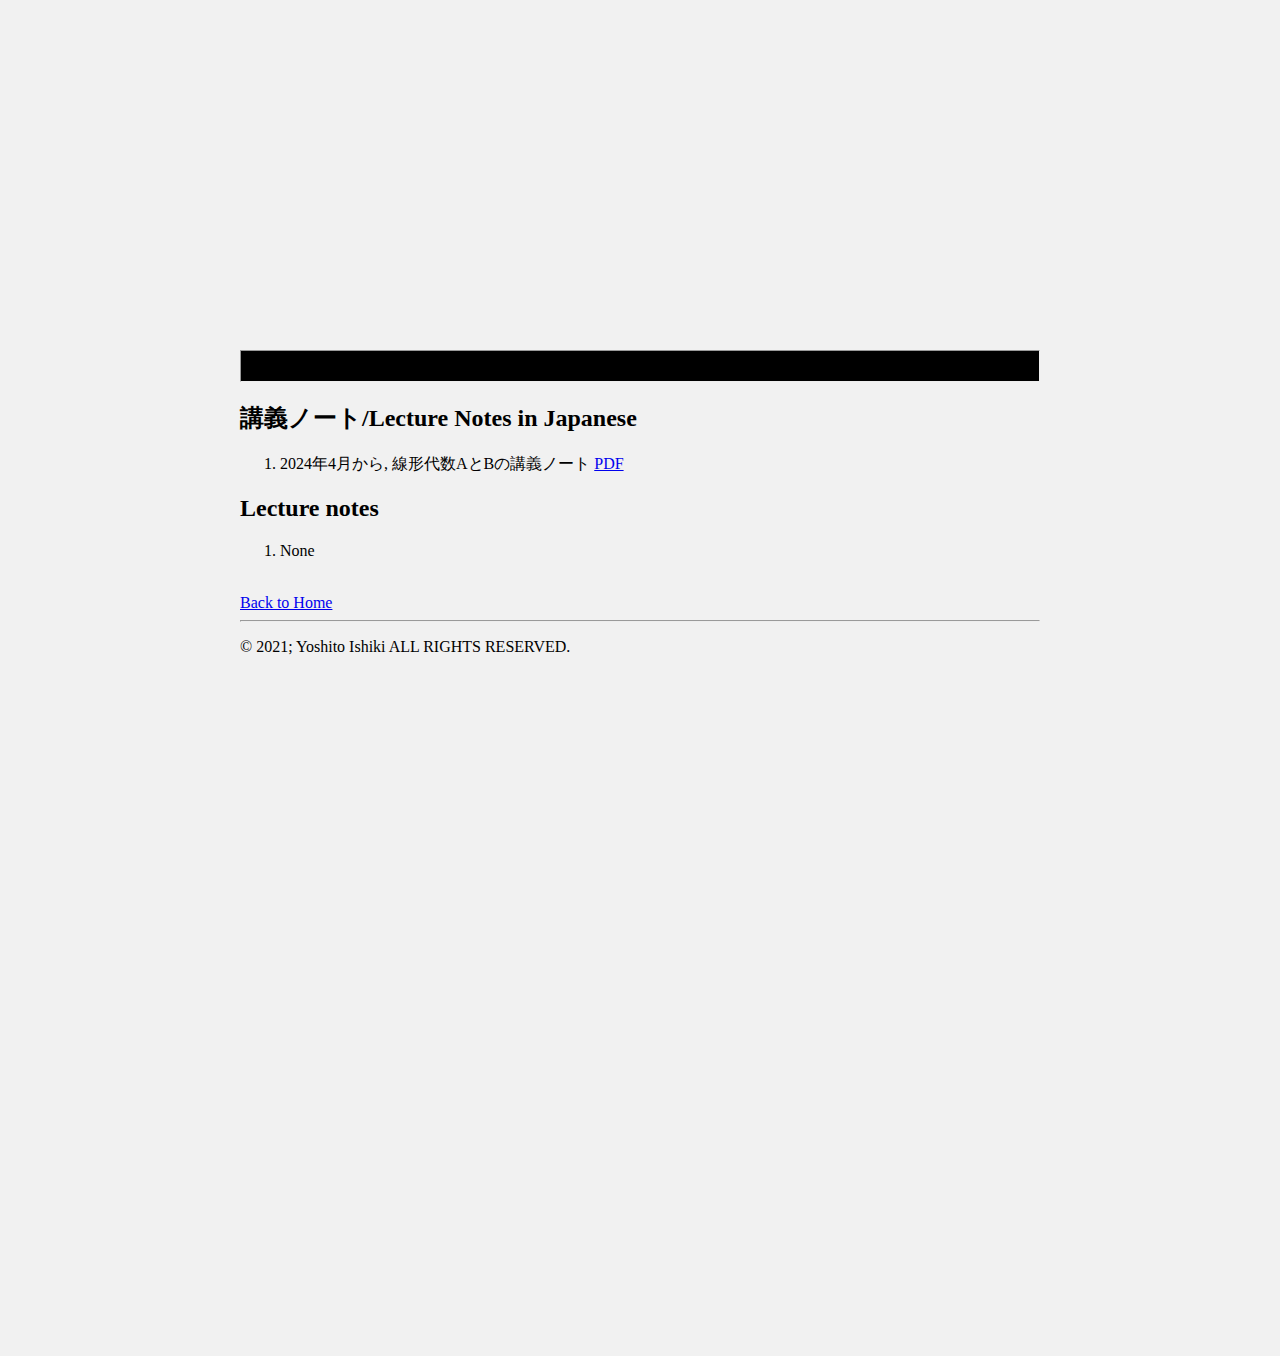
<file: lecturenotes.html>
<!DOCTYPE html>
<html lang="en">
<head>
  <meta charset="utf-8">
  <title>Ishiki's Notes</title>
  <link rel="stylesheet" href="yoshitostyle.css">
<meta name="google-site-verification" content="g3Q9Jqpzt3xkbh88KGZdGHRbhRDs4_j5EWgXzQkTsl4" />
</head>
<body>


<header>

  <hr class="headhr">






<!-- Main contents Starts-->



  



  <h2 class="cngLang" lang="en">
    講義ノート/Lecture Notes in Japanese
  </h2>

  <ol>
    <li>
      2024年4月から, 線形代数AとBの講義ノート
      <a href="LecNote_2024_April_.pdf">
        PDF
      </a>
    </li>
  </ol>

  
  <h2>
    Lecture notes
  </h2>
  <ol>
    <li>
      None 
    </li>
  </ol>


  <br>
  <a href="index.html">
    Back to Home
  </a>

<!-- Main contents Ends-->





  <hr>
  <footer>
  <p>&#169 2021; Yoshito Ishiki ALL RIGHTS RESERVED. </p>
  </footer>
  <script type="text/javascript" src="yoshito.js">
  </script>

</body>




















</html>
</file>
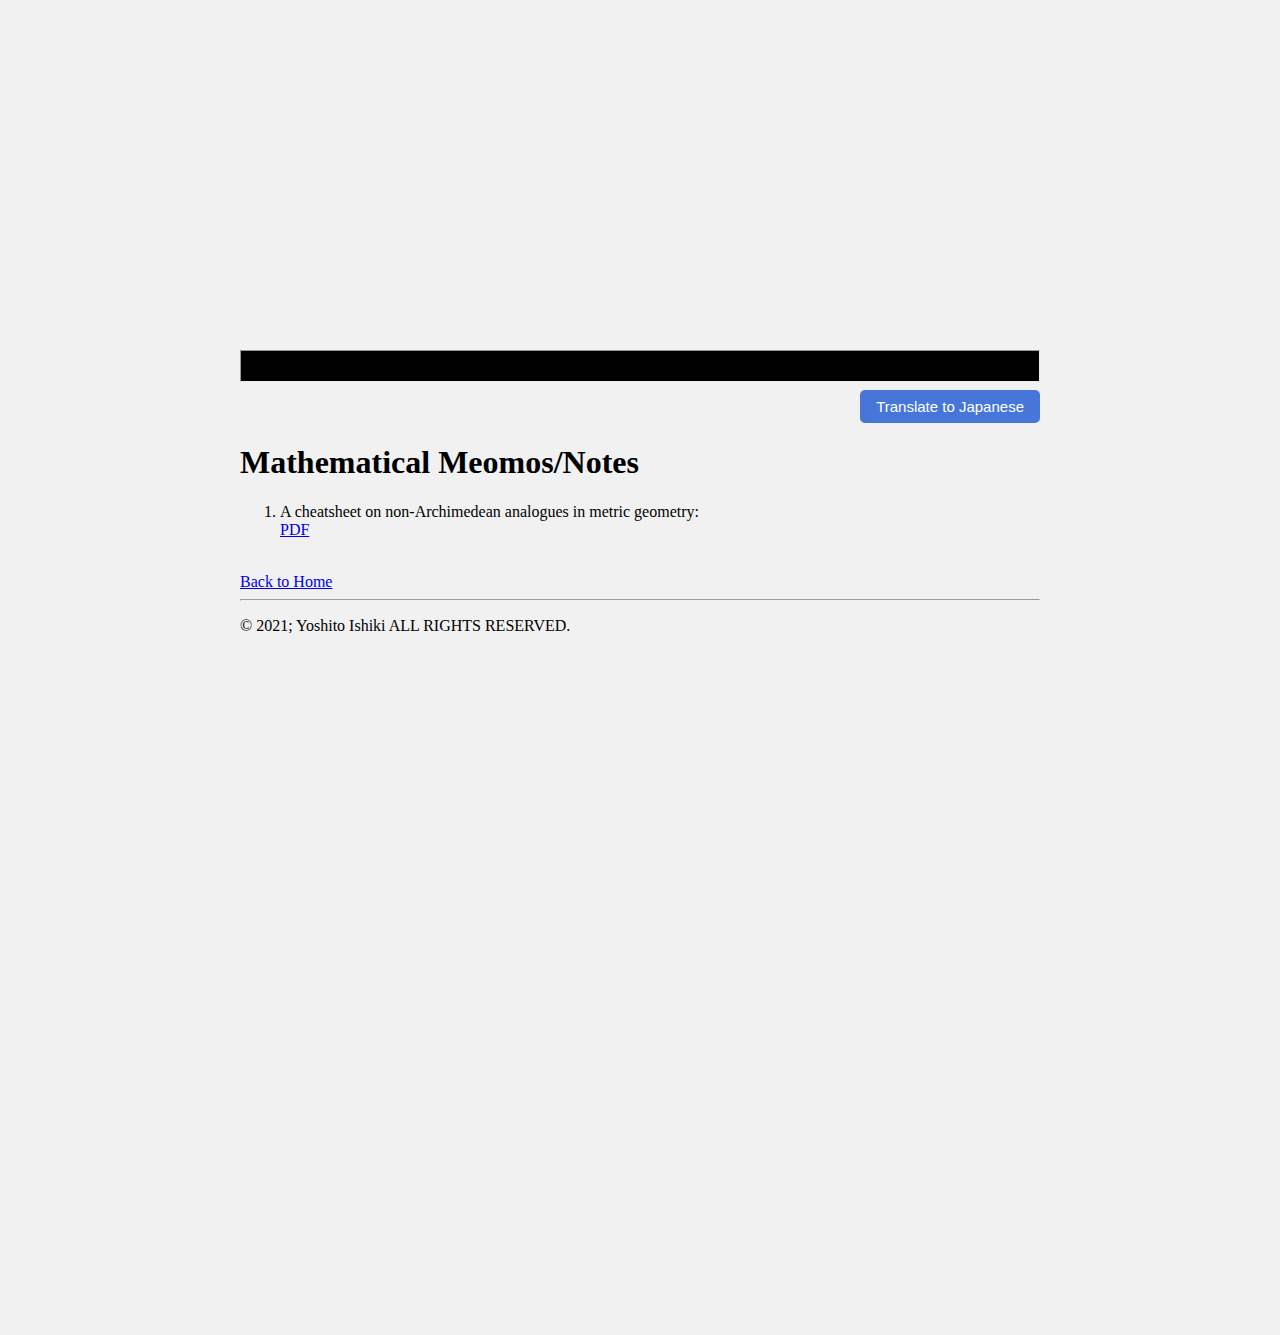
<file: notes.html>
<!DOCTYPE html>
<html lang="en">
<head>
  <meta charset="utf-8">
  <title>Ishiki's Notes</title>
  <link rel="stylesheet" href="yoshitostyle.css">
<meta name="google-site-verification" content="g3Q9Jqpzt3xkbh88KGZdGHRbhRDs4_j5EWgXzQkTsl4" />
</head>
<body>


<header>

  <hr class="headhr">

<!-- Button contents Starts-->
<div class="translate">

  <button onclick="translation('en');" class="cngLang" lang="ja">
    Translate to English
  </button>

  <button onclick="translation('ja');" class="cngLang" lang="en">
    Translate to Japanese
  </button>
</div>
<!-- Button contents Starts-->





<!-- Main contents Starts-->



  <h1 class="cngLang" lang="ja">
    メモとノート
  </h1>
  <h1 class="cngLang" lang="en">
    Mathematical Meomos/Notes
  </h1>


  
  <ol>
    <li>
      A cheatsheet on non-Archimedean analogues in metric geometry: 
      <br>
      <a href="na.pdf">PDF</a>
    </li>
  </ol>




  


  <br>
  <a href="index.html">
    Back to Home
  </a>

<!-- Main contents Ends-->





  <hr>
  <footer>
  <p>&#169 2021; Yoshito Ishiki ALL RIGHTS RESERVED. </p>
  </footer>
  <script type="text/javascript" src="yoshito.js">
  </script>
  
</body>




















</html>
</file>
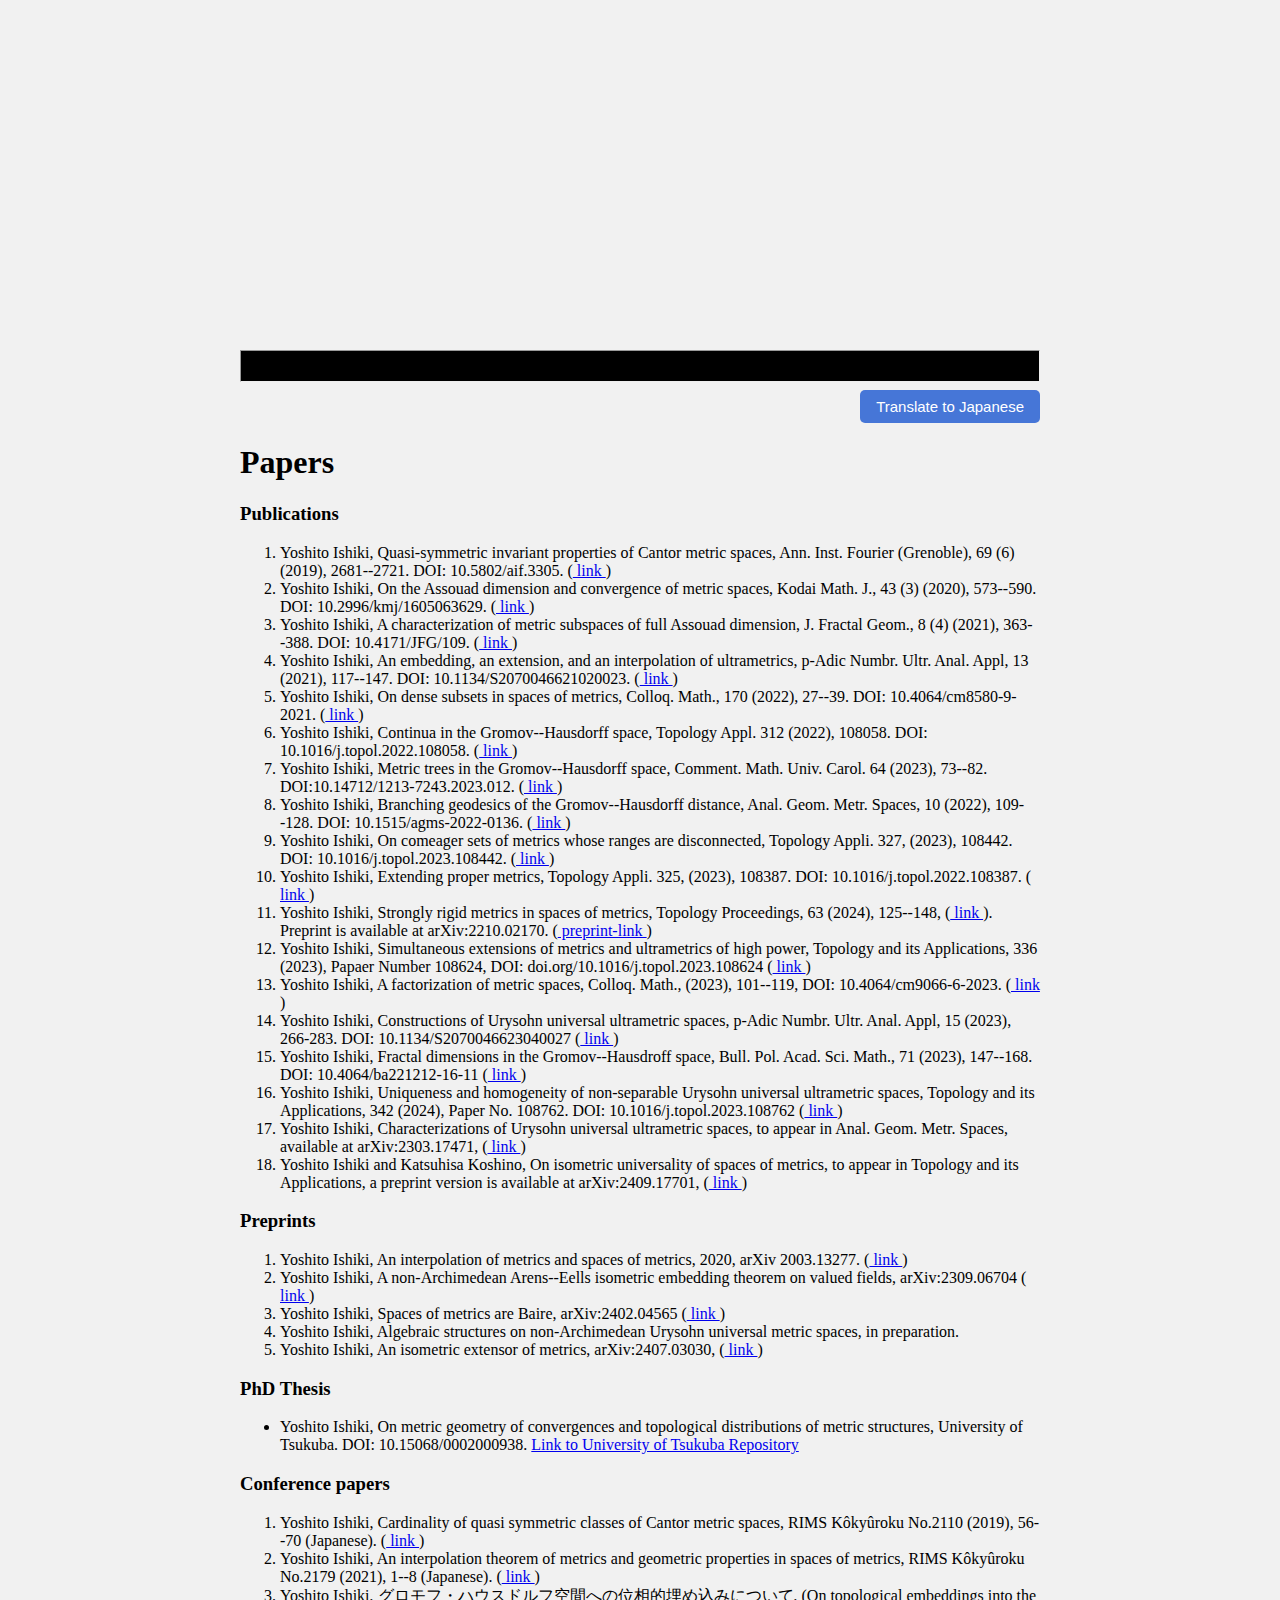
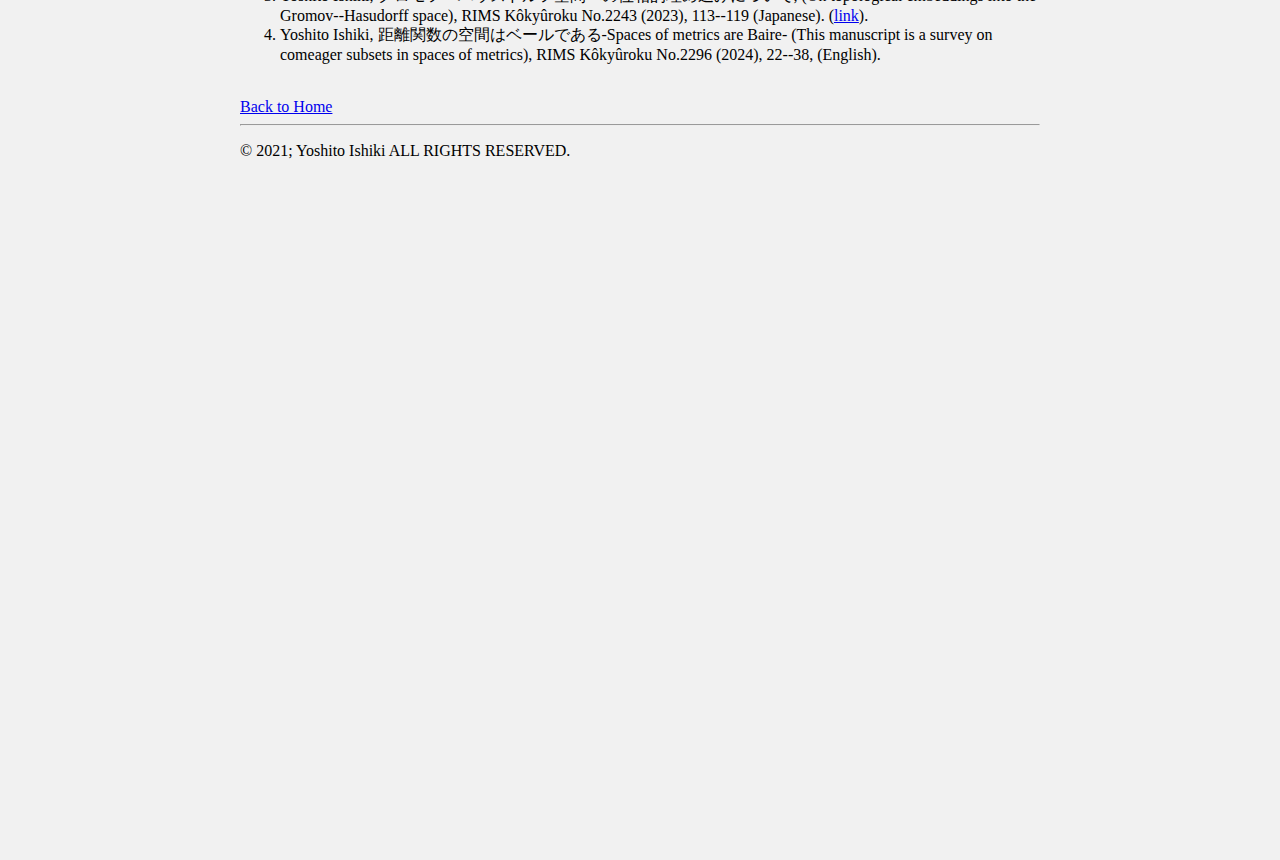
<file: papers.html>
<!DOCTYPE html>
<html lang="en">
<head>
  <meta charset="utf-8">
  <title>Ishiki's Notes</title>
  <link rel="stylesheet" href="yoshitostyle.css">
<meta name="google-site-verification" content="g3Q9Jqpzt3xkbh88KGZdGHRbhRDs4_j5EWgXzQkTsl4" />
</head>
<body>


<header>

  <hr class="headhr">

<!-- Button contents Starts-->
<div class="translate">

  <button onclick="translation('en');" class="cngLang" lang="ja">
    Translate to English
  </button>

  <button onclick="translation('ja');" class="cngLang" lang="en">
    Translate to Japanese
  </button>
</div>
<!-- Button contents Starts-->





<!-- Main contents Starts-->



  <h1 class="cngLang" lang="ja">
    論文
  </h1>
  <h1 class="cngLang" lang="en">
    Papers
  </h1>


    <!-- Reviewd papers Strats-->
    <h3 class="cngLang" lang="en">
      Publications
    </h3>
    <h3 class="cngLang" lang="ja">
     査読論文
    </h3>
    <ol>
     <li> Yoshito Ishiki,
       Quasi-symmetric invariant properties of Cantor metric spaces,
       Ann. Inst. Fourier (Grenoble), 69 (6) (2019), 2681--2721.
       DOI: 10.5802/aif.3305. 
       (<a href="https://aif.centre-mersenne.org/item/AIF_2019__69_6_2681_0/">
         link
       </a>)
     </li>
     <li>
       Yoshito Ishiki,
       On the Assouad dimension and convergence of metric spaces,
       Kodai Math. J., 43 (3) (2020), 573--590.
       DOI: 10.2996/kmj/1605063629. 
       (<a href="https://projecteuclid.org/journals/kodai-mathematical-journal/volume-43/issue-3/On-the-Assouad-dimension-and-convergence-of-metric-spaces/10.2996/kmj/1605063629.full">
         link
       </a>)
     </li>
     <li>
       Yoshito Ishiki,
       A characterization of metric subspaces of full Assouad dimension,
        J. Fractal Geom.,
        8 (4) (2021),
        363--388.
        DOI: 10.4171/JFG/109. 
        (<a href="https://ems.press/journals/jfg/articles/2831056">
         link
        </a>)
     </li>
     <li>
       Yoshito Ishiki,
       An embedding, an extension, and an interpolation of ultrametrics,
       p-Adic Numbr. Ultr. Anal. Appl,
       13 (2021),
       117--147.
       DOI: 10.1134/S2070046621020023. 
       (<a href="https://link.springer.com/article/10.1134/S2070046621020023">
         link
       </a>)
     </li>
     <li>
       Yoshito Ishiki,
     On dense subsets in spaces of metrics,
      Colloq. Math., 170 (2022), 27--39. 
      DOI: 10.4064/cm8580-9-2021.
      (<a href="https://www.impan.pl/en/publishing-house/journals-and-series/colloquium-mathematicum/online/114648/on-dense-subsets-in-spaces-of-metrics">
       link
      </a>)
     </li>
     <li>
       Yoshito Ishiki,
       Continua in the Gromov--Hausdorff space,
       Topology Appl. 312 (2022), 
       108058. 
       DOI: 10.1016/j.topol.2022.108058. 
       (<a href="https://www.sciencedirect.com/science/article/abs/pii/S0166864122000608">
         link
       </a>)
     </li>
     <li>
       Yoshito Ishiki,
       Metric trees in the Gromov--Hausdorff space,
       Comment. Math. Univ. Carol.
       64 (2023), 73--82. 
       DOI:10.14712/1213-7243.2023.012. 
       (<a href="https://dml.cz/handle/10338.dmlcz/151805">
        link
       </a>)
     </li>
     <li>
       Yoshito Ishiki,
       Branching geodesics of the Gromov--Hausdorff distance,
       Anal. Geom. Metr. Spaces, 
       10 (2022), 109--128. 
       DOI: 10.1515/agms-2022-0136. 
       (<a href="https://www.degruyter.com/document/doi/10.1515/agms-2022-0136/html">
         link
       </a>)
     </li>
     <li>
       Yoshito Ishiki, 
       On comeager sets of metrics whose ranges are disconnected, 
        Topology Appli. 327, (2023), 108442.
        DOI: 10.1016/j.topol.2023.108442. 
       (<a href="https://www.sciencedirect.com/science/article/abs/pii/S0166864123000366">
         link 
       </a>)
     </li>
     <li>
       Yoshito Ishiki, 
       Extending proper metrics,
       Topology Appli. 325, (2023), 108387. 
       DOI: 10.1016/j.topol.2022.108387. 
       (<a href="https://www.sciencedirect.com/science/article/abs/pii/S0166864122003923">
         link
       </a>)
     </li>
     <li>
       Yoshito Ishiki, 
       Strongly rigid metrics in spaces of metrics, 
       Topology Proceedings, 
       63 (2024), 125--148, 
       (<a href="http://topology.nipissingu.ca/tp/reprints/v63/">
        link
       </a>). 
       Preprint is available at  
       arXiv:2210.02170. 
       (<a href="https://arxiv.org/abs/2210.02170">
         preprint-link
       </a>)
     </li>
     <li>
       Yoshito Ishiki,
       Simultaneous extensions of metrics and ultrametrics of high power,
       Topology and its Applications, 
       336 (2023), 
       Papaer Number 
       108624, 
       DOI: doi.org/10.1016/j.topol.2023.108624
       (<a href="https://www.sciencedirect.com/science/article/pii/S0166864123002183">
        link
       </a>)
     </li>
     <li>
       Yoshito Ishiki, 
       A factorization of metric spaces,
        Colloq. Math., (2023), 
        101--119, 
        DOI: 10.4064/cm9066-6-2023. 
       (<a href="https://www.impan.pl/en/publishing-house/journals-and-series/colloquium-mathematicum/all/174/1/115267/a-factorization-of-metric-spaces">
         link
       </a>)
     </li>
     <li>
       Yoshito Ishiki, 
       Constructions of Urysohn universal ultrametric spaces, 
       p-Adic Numbr. Ultr. Anal. Appl,
       15 (2023), 266-283.
       DOI: 10.1134/S2070046623040027
       (<a href="https://link.springer.com/article/10.1134/S2070046623040027">
         link
       </a>)
     </li>
     <li>
       Yoshito Ishiki, 
       Fractal dimensions in the Gromov--Hausdroff space, 
       Bull. Pol. Acad. Sci. Math., 
       71 (2023), 147--168. 
       DOI: 10.4064/ba221212-16-11
       (<a href="https://www.impan.pl/en/publishing-house/journals-and-series/bulletin-polish-acad-sci-math/all/71/2/115369/fractal-dimensions-in-the-gromov-hausdorff-space">
         link
       </a>)
     </li>
     <li>
       Yoshito Ishiki, 
       Uniqueness and homogeneity of non-separable Urysohn universal ultrametric spaces, 
       Topology and its Applications, 
       342 (2024), 
       Paper No. 108762.   
       DOI: 10.1016/j.topol.2023.108762  
       (<a href="https://www.sciencedirect.com/science/article/abs/pii/S0166864123003553">
           link
         </a>)
     </li>
     <li>
      Yoshito Ishiki, 
      Characterizations of Urysohn universal ultrametric spaces, 
      to appear in Anal. Geom. Metr. Spaces, 
      available at arXiv:2303.17471, 
      (<a href="https://arxiv.org/abs/2303.17471">
        link
      </a>)
    </li>
    <li>
      Yoshito Ishiki and 
      Katsuhisa Koshino, 
      On isometric universality of spaces of metrics, 
      to appear in Topology and its Applications,
      a preprint version is available at arXiv:2409.17701, 
      (<a href="On isometric universality of spaces of metrics">
        link
      </a>)
     </li>
  </ol>
  <!-- Reviewd papers Ends-->
 
 
 
    <!-- Preprints  Strats-->
    <h3 class="cngLang" lang="en">
      Preprints
     </h3>
     <h3 class="cngLang" lang="ja">
      プレプリント
    </h3>
 
 
    <ol>
     <li>
       Yoshito Ishiki,
       An interpolation of metrics and spaces of metrics,
        2020,  arXiv 2003.13277.
       (<a href="https://arxiv.org/abs/2003.13227">
       link
     </a>)
     </li>
     <li>
       Yoshito Ishiki, 
       A non-Archimedean Arens--Eells isometric embedding theorem on valued fields, 
       arXiv:2309.06704
       (<a href="https://arxiv.org/abs/2309.06704">
         link
       </a>)
     </li>
     <li>
       Yoshito Ishiki, 
       Spaces of metrics are Baire, 
       arXiv:2402.04565
       (<a href="https://arxiv.org/abs/2402.04565">
         link
       </a>)
     </li>
     <li>
       Yoshito Ishiki, 
       Algebraic structures on non-Archimedean Urysohn universal metric spaces, 
       in preparation. 
     </li>
     <li>
      Yoshito Ishiki, 
      An isometric extensor of metrics, 
      arXiv:2407.03030, 
      (<a href="https://arxiv.org/abs/2407.03030">
        link
      </a>)
     </li>
    </ol>
    <!-- Preprints  End-->
 
 
    <!-- Thesis  Strats-->
     <h3 class="cngLang" lang="en">
      PhD Thesis
     </h3>
     <h3 class="cngLang" lang="ja">
      博士論文
     </h3>
       <ul>
         <li>
           Yoshito Ishiki,
           On metric geometry of convergences and topological distributions of metric structures,
           University of Tsukuba. 
           DOI: 10.15068/0002000938. 
           <a href="https://tsukuba.repo.nii.ac.jp/records/2000938">
           Link to University of Tsukuba Repository </a>
         </li>
       </ul>
    <!-- Thesis  End-->
 
 
   <!-- Others  Strats-->
     <h3 class="cngLang" lang="en">
     Conference papers
     </h3>
     <h3 class="cngLang" lang="ja">
       その他
     </h3>
     
    <ol>
     <li>
       Yoshito Ishiki,
       Cardinality of quasi symmetric classes of Cantor metric spaces,
       RIMS K&#244;ky&#251;roku No.2110 (2019), 56--70 (Japanese).
       (<a href="http://hdl.handle.net/2433/251964">
       link
        </a>)
     </li>
     <li>
       Yoshito Ishiki,
       An interpolation theorem of metrics and geometric properties in spaces of metrics,
       RIMS K&#244;ky&#251;roku No.2179 (2021), 1--8 (Japanese).
       (<a href="http://hdl.handle.net/2433/264841">
       link
       </a>)
     </li>
     <li>
       Yoshito Ishiki,
       グロモフ・ハウスドルフ空間への位相的埋め込みについて, 
       (On topological embeddings into the Gromov--Hasudorff space), 
       RIMS K&#244;ky&#251;roku No.2243 (2023), 113--119 (Japanese).
       (<a href="http://hdl.handle.net/2433/283065">link</a>).
     </li>
     <li>
      Yoshito Ishiki, 
      距離関数の空間はベールである-Spaces of metrics are Baire-
      (This manuscript is a survey on comeager subsets in spaces of  metrics), 
      RIMS K&#244;ky&#251;roku No.2296 (2024), 22--38, (English). 
     </li>
    </ol>
 
  <!-- Others  End-->
 



  <br>
  <a href="index.html">
    Back to Home
  </a>

<!-- Main contents Ends-->





  <hr>
  <footer>
  <p>&#169 2021; Yoshito Ishiki ALL RIGHTS RESERVED. </p>
  </footer>
  <script type="text/javascript" src="yoshito.js">
  </script>
  
</body>




















</html>
</file>
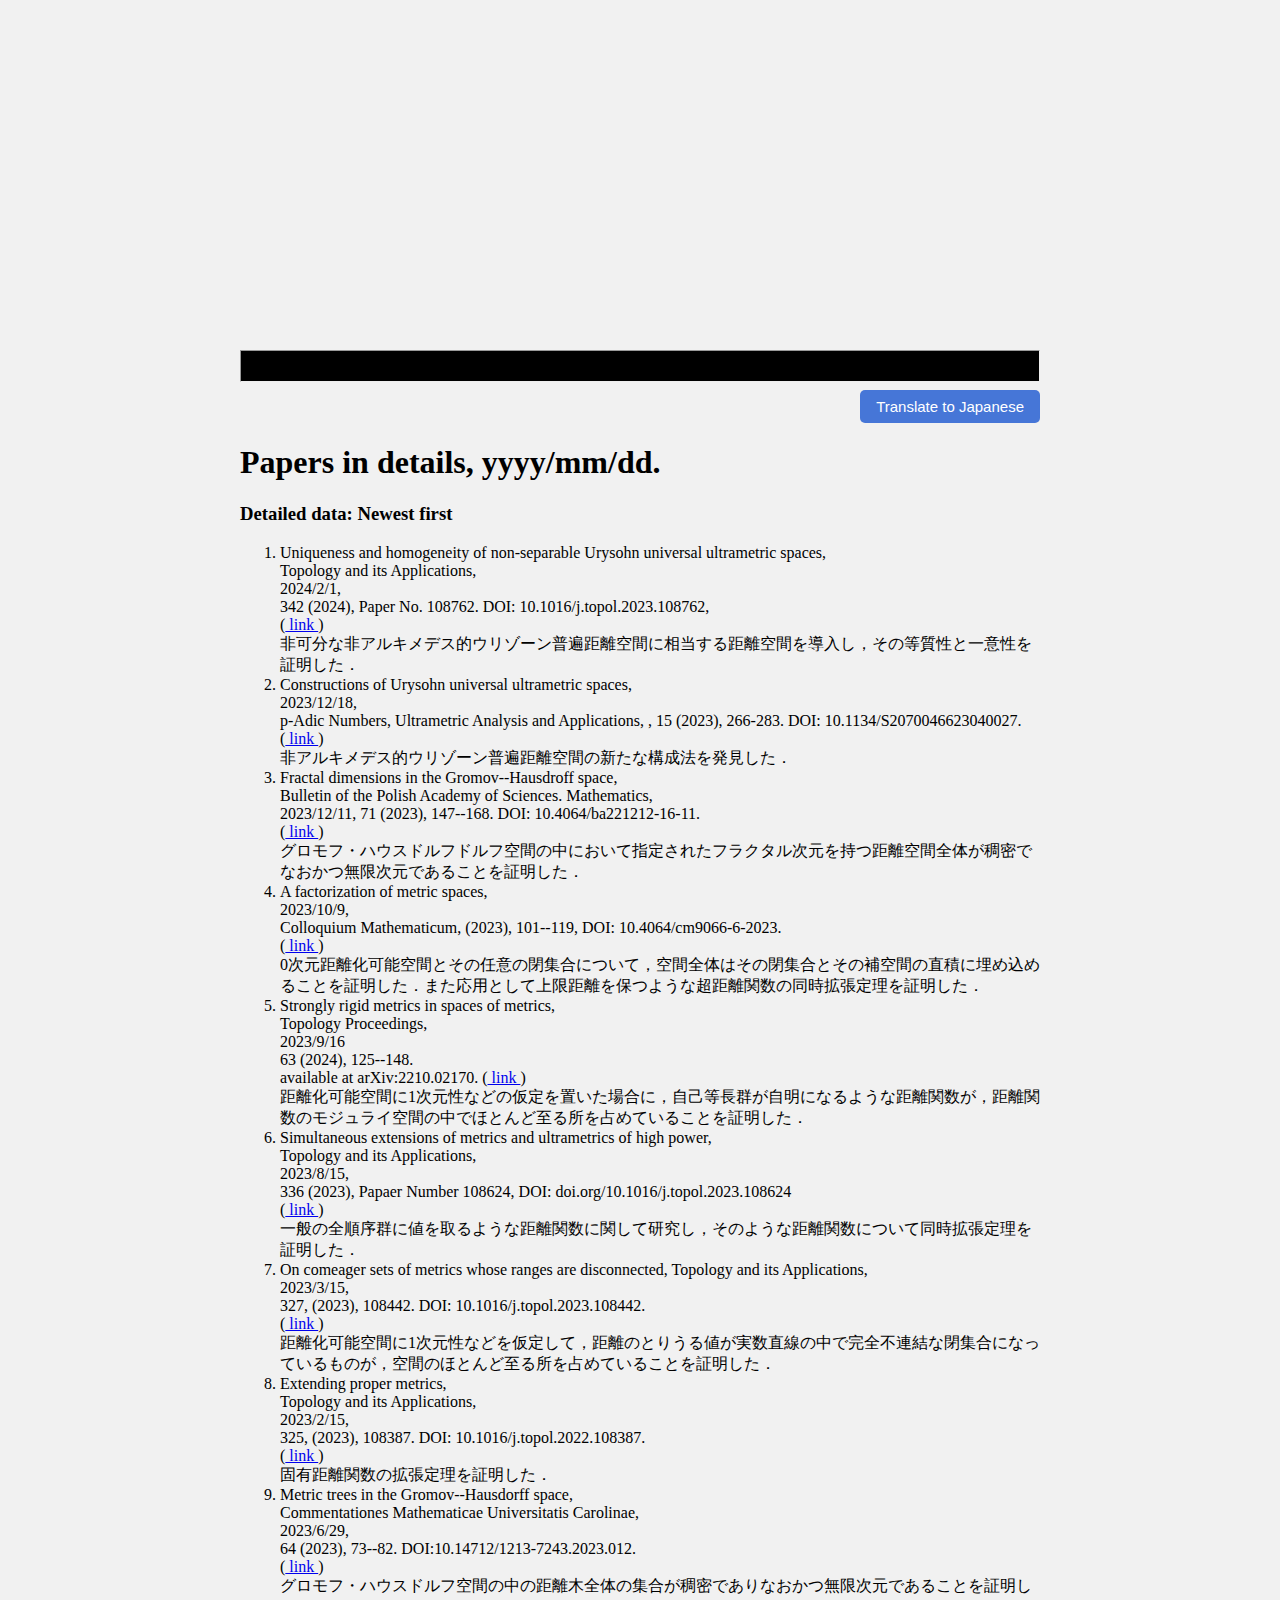
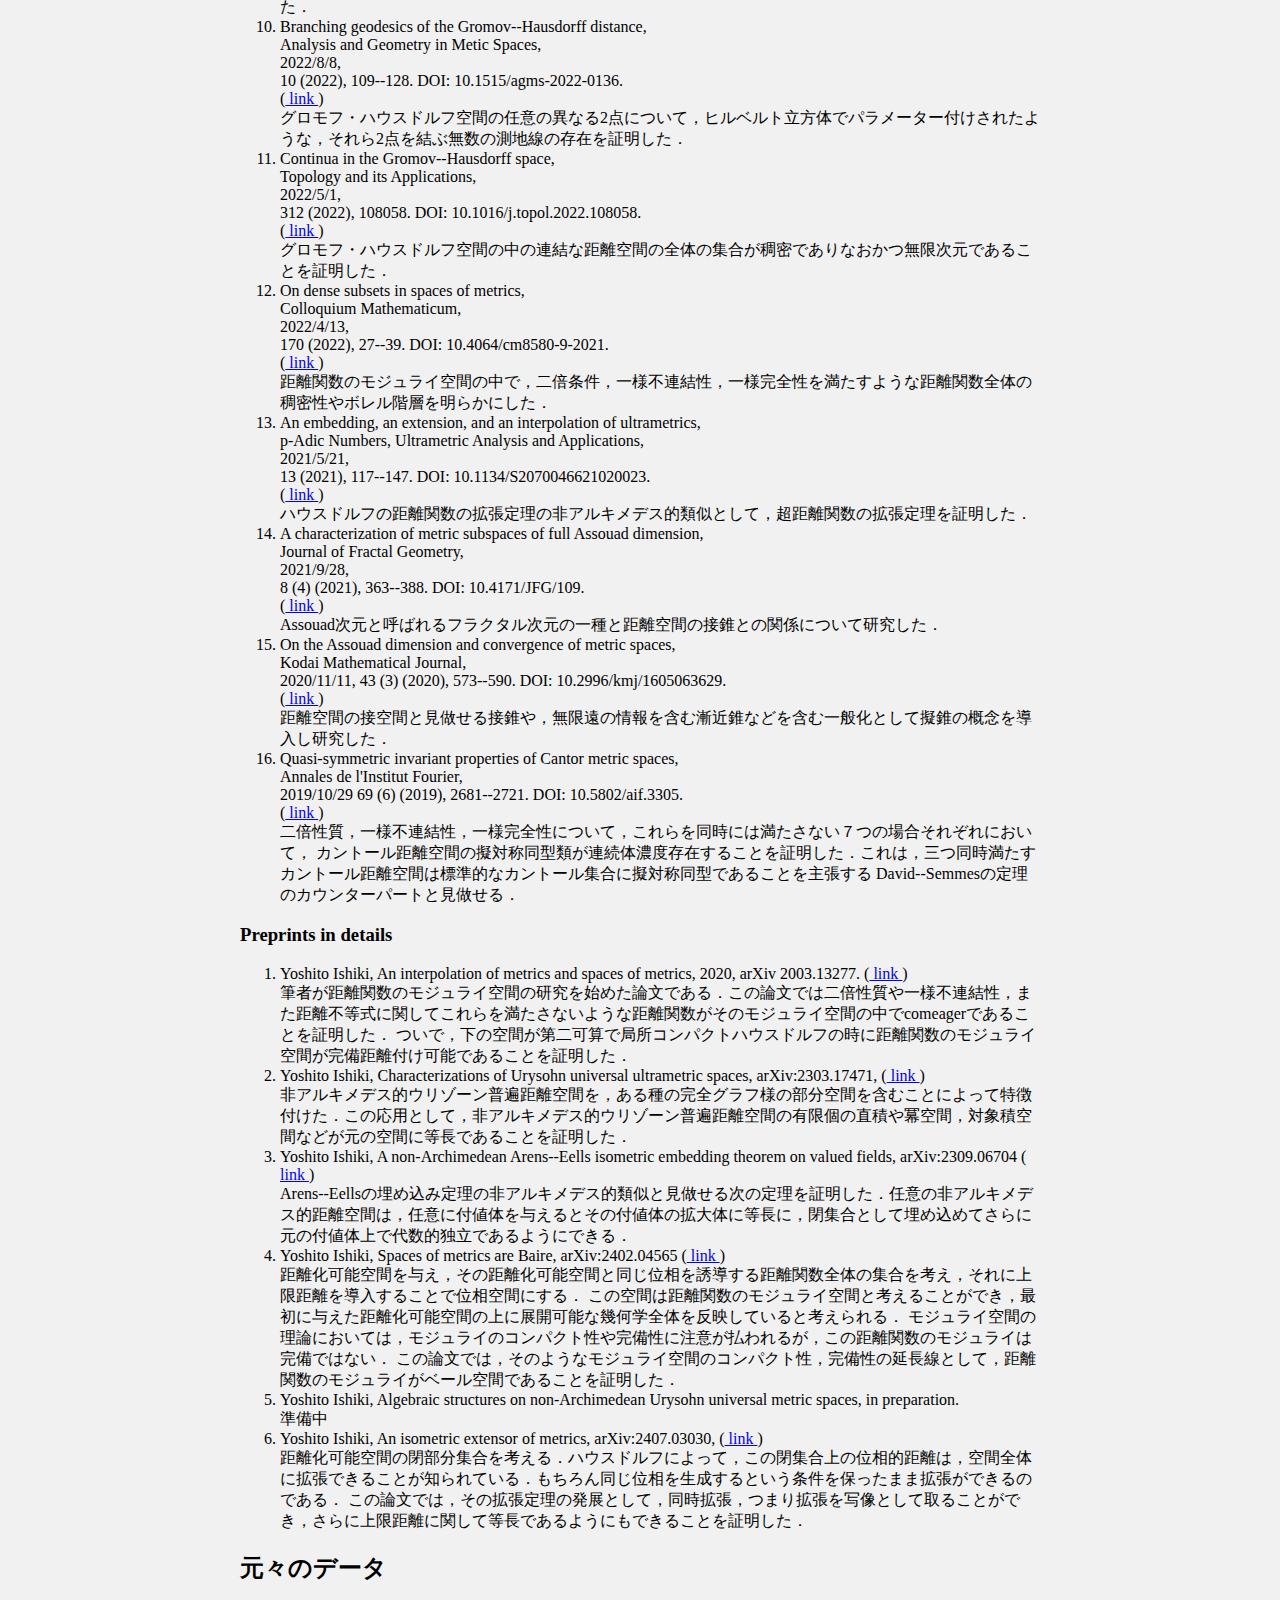
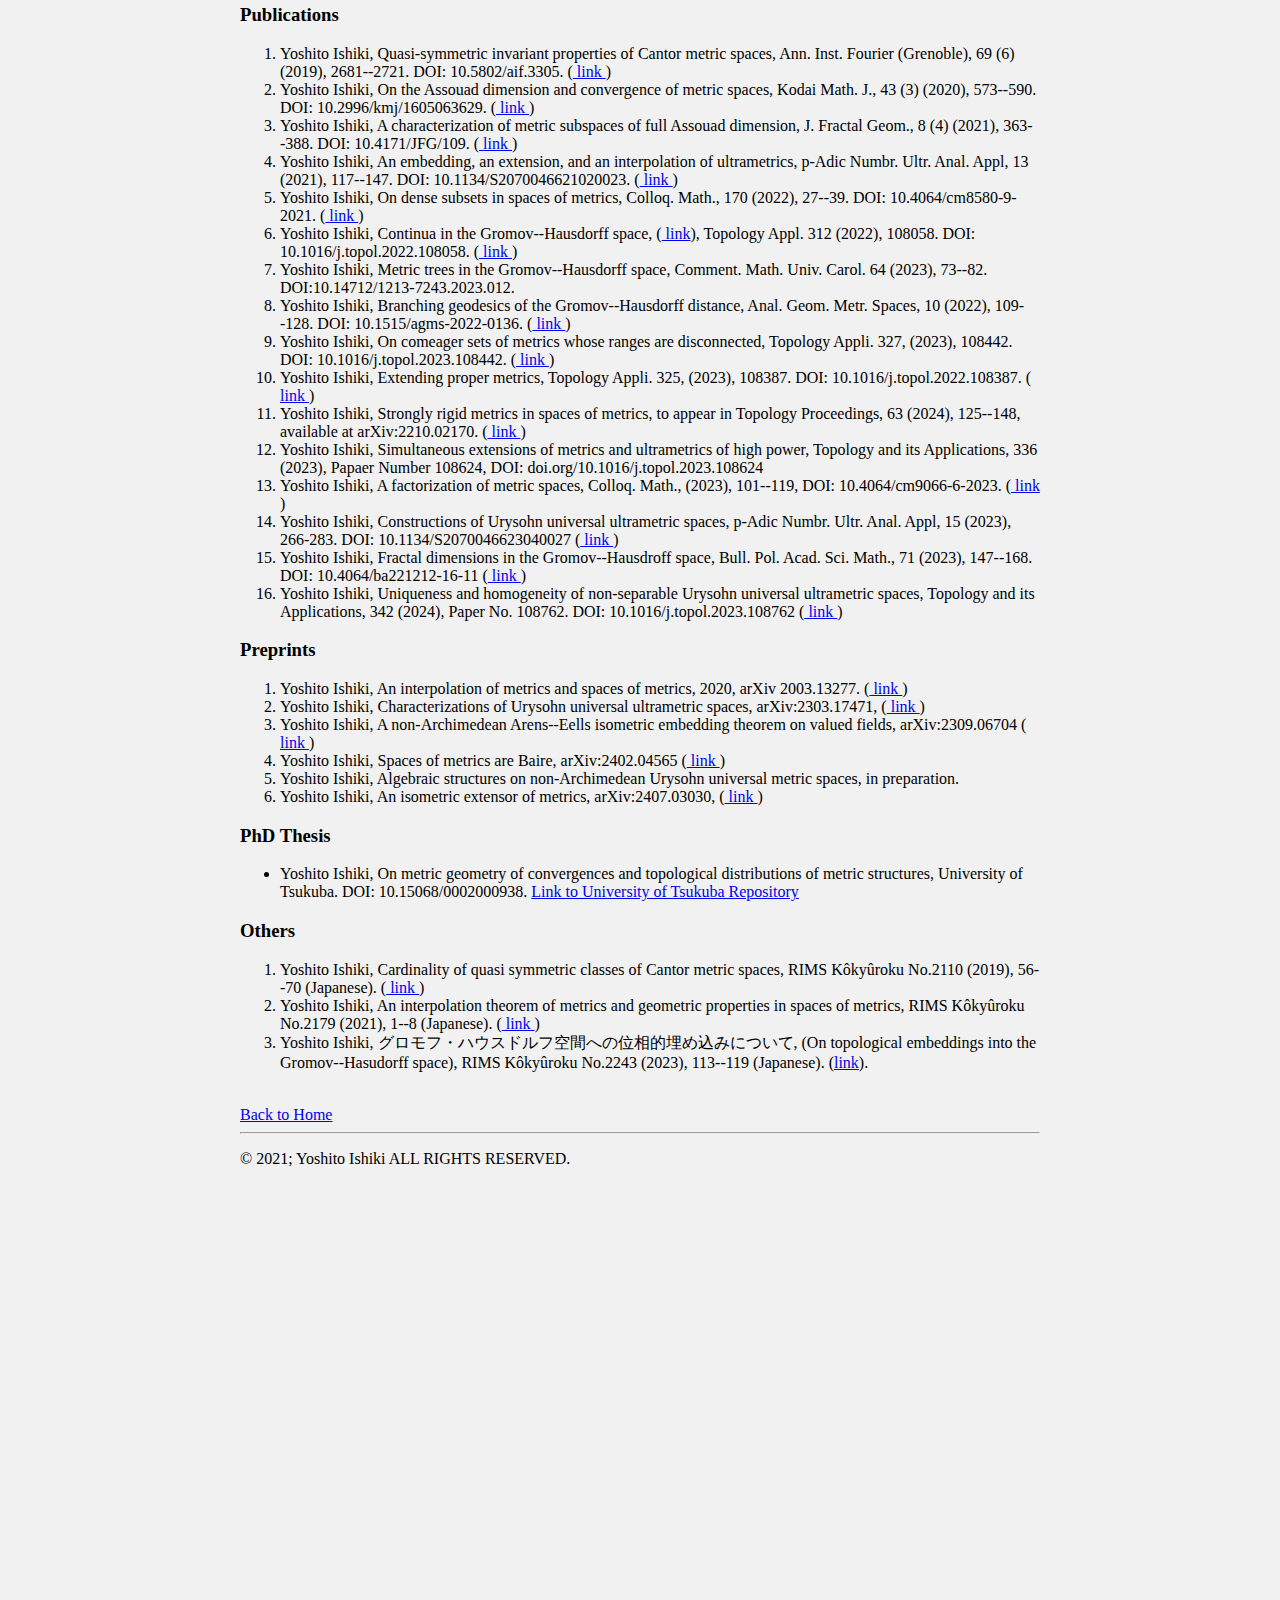
<file: papersindetails.html>
<!DOCTYPE html>
<html lang="en">
<head>
  <meta charset="utf-8">
  <title>Ishiki's Notes</title>
  <link rel="stylesheet" href="yoshitostyle.css">
</head>
<body>


<header>

  <hr class="headhr">

<!-- Button contents Starts-->
<div class="translate">

  <button onclick="translation('en');" class="cngLang" lang="ja">
    Translate to English
  </button>

  <button onclick="translation('ja');" class="cngLang" lang="en">
    Translate to Japanese
  </button>
</div>
<!-- Button contents Starts-->





<!-- Main contents Starts-->



  <h1 class="cngLang" lang="ja">
    論文
  </h1>
  <h1 class="cngLang" lang="en">
    Papers in details, 
    yyyy/mm/dd. 
  </h1>

  <h3>
    Detailed data: Newest first
  </h3>
  <ol>
    <li>
      Uniqueness and homogeneity of non-separable Urysohn universal ultrametric spaces, 
      <br>
      Topology and its Applications, 
      <br>
      2024/2/1,
      <br>
       342 (2024), Paper No. 108762. DOI: 10.1016/j.topol.2023.108762, 
       <br>
      (<a href="https://www.sciencedirect.com/science/article/abs/pii/S0166864123003553">
        link
      </a>)
      <br>
      非可分な非アルキメデス的ウリゾーン普遍距離空間に相当する距離空間を導入し，その等質性と一意性を証明した．
    </li>
    <li>
      Constructions of Urysohn universal ultrametric spaces, 
      <br>
      2023/12/18, 
      <br>
      p-Adic Numbers, Ultrametric Analysis and Applications, 
      , 15 (2023), 266-283. DOI: 10.1134/S2070046623040027. 
      <br>
      (<a href="https://link.springer.com/article/10.1134/S2070046623040027">
        link
      </a>)
      <br>
      非アルキメデス的ウリゾーン普遍距離空間の新たな構成法を発見した．
    </li>
    <li>
      Fractal dimensions in the Gromov--Hausdroff space, 
      <br>
      Bulletin of the Polish Academy of Sciences. Mathematics, 
      <br>
       2023/12/11, 
       71 (2023), 147--168. 
       DOI: 10.4064/ba221212-16-11. 
       <br>
       (<a href="https://www.impan.pl/en/publishing-house/journals-and-series/bulletin-polish-acad-sci-math/all/71/2/115369/fractal-dimensions-in-the-gromov-hausdorff-space">
        link
      </a>)
       <br>
       グロモフ・ハウスドルフドルフ空間の中において指定されたフラクタル次元を持つ距離空間全体が稠密でなおかつ無限次元であることを証明した．
    </li>
    <li>
      A factorization of metric spaces,
      <br>
      2023/10/9, 
      <br>
      Colloquium Mathematicum, 
         (2023), 
        101--119, 
        DOI: 10.4064/cm9066-6-2023. 
        <br>
        (<a href="https://www.impan.pl/en/publishing-house/journals-and-series/colloquium-mathematicum/all/174/1/115267/a-factorization-of-metric-spaces">
          link
        </a>)
        <br>
        0次元距離化可能空間とその任意の閉集合について，空間全体はその閉集合とその補空間の直積に埋め込めることを証明した．また応用として上限距離を保つような超距離関数の同時拡張定理を証明した．
    </li>
    <li>
      Strongly rigid metrics in spaces of metrics, 
      <br>
       Topology Proceedings, 
       <br>
       2023/9/16
       <br>
       63 (2024), 125--148.
       <br>
       available at  
       arXiv:2210.02170. 
       (<a href="https://arxiv.org/abs/2210.02170">
         link
       </a>)
       <br>
       距離化可能空間に1次元性などの仮定を置いた場合に，自己等長群が自明になるような距離関数が，距離関数のモジュライ空間の中でほとんど至る所を占めていることを証明した．
    </li>
    <li>
      Simultaneous extensions of metrics and ultrametrics of high power,
      <br>
       Topology and its Applications, 
       <br>
       2023/8/15, 
       <br>
       336 (2023), 
       Papaer Number 
       108624, 
       DOI: doi.org/10.1016/j.topol.2023.108624
       <br>
       (<a href="https://www.sciencedirect.com/science/article/pii/S0166864123002183">
        link
       </a>)
       <br>
       一般の全順序群に値を取るような距離関数に関して研究し，そのような距離関数について同時拡張定理を証明した．
    </li>
    <li>
      On comeager sets of metrics whose ranges are disconnected, 
      Topology and its Applications,
      <br>
      2023/3/15, 
      <br>
        327, (2023), 108442.
        DOI: 10.1016/j.topol.2023.108442. 
        <br>
       (<a href="https://www.sciencedirect.com/science/article/abs/pii/S0166864123000366">
         link 
       </a>)
       <br>
       距離化可能空間に1次元性などを仮定して，距離のとりうる値が実数直線の中で完全不連結な閉集合になっているものが，空間のほとんど至る所を占めていることを証明した．
    </li>
    <li>
      Extending proper metrics,
      <br>
      Topology and its Applications,
      <br>
      2023/2/15, 
      <br>
       325, (2023), 108387. 
       DOI: 10.1016/j.topol.2022.108387. 
       <br>
       (<a href="https://www.sciencedirect.com/science/article/abs/pii/S0166864122003923">
         link
       </a>)
       <br>
       固有距離関数の拡張定理を証明した．
    </li>
    <li>
      Metric trees in the Gromov--Hausdorff space,
      <br>
      Commentationes Mathematicae Universitatis Carolinae, 
      <br>
      2023/6/29, 
      <br>
       64 (2023), 73--82. 
       DOI:10.14712/1213-7243.2023.012. 
       <br>
       (<a href="https://dml.cz/handle/10338.dmlcz/151805">
        link
       </a>)
       <br>
       グロモフ・ハウスドルフ空間の中の距離木全体の集合が稠密でありなおかつ無限次元であることを証明した．
    </li>
    <li>
       Branching geodesics of the Gromov--Hausdorff distance,
       <br>
       Analysis and  Geometry in Metic Spaces, 
       <br>
       2022/8/8, 
       <br>
       10 (2022), 109--128. 
       DOI: 10.1515/agms-2022-0136. 
       <br>
       (<a href="https://www.degruyter.com/document/doi/10.1515/agms-2022-0136/html">
         link
       </a>)
       <br>
       グロモフ・ハウスドルフ空間の任意の異なる2点について，ヒルベルト立方体でパラメーター付けされたような，それら2点を結ぶ無数の測地線の存在を証明した．
    </li>
    <li>
      Continua in the Gromov--Hausdorff space,
      <br>
       Topology and its Applications, 
       <br>
       2022/5/1, 
       <br>
       312 (2022), 
       108058. 
       DOI: 10.1016/j.topol.2022.108058. 
       <br>
       (<a href="https://www.sciencedirect.com/science/article/abs/pii/S0166864122000608">
         link
       </a>)
       <br>
       グロモフ・ハウスドルフ空間の中の連結な距離空間の全体の集合が稠密でありなおかつ無限次元であることを証明した．
    </li>
    <li>
      On dense subsets in spaces of metrics,
      <br>
      Colloquium Mathematicum, 
      <br>
      2022/4/13, 
      <br>
      170 (2022), 27--39. 
      DOI: 10.4064/cm8580-9-2021.
      <br>
      (<a href="https://www.impan.pl/en/publishing-house/journals-and-series/colloquium-mathematicum/online/114648/on-dense-subsets-in-spaces-of-metrics">
       link
      </a>)
      <br>
      距離関数のモジュライ空間の中で，二倍条件，一様不連結性，一様完全性を満たすような距離関数全体の稠密性やボレル階層を明らかにした．
    </li>
    <li>
      An embedding, an extension, and an interpolation of ultrametrics,
      <br>
      p-Adic Numbers, Ultrametric Analysis and Applications, 
      <br>
      2021/5/21, 
      <br>
       13 (2021),
       117--147.
       DOI: 10.1134/S2070046621020023. 
       <br>
       (<a href="https://link.springer.com/article/10.1134/S2070046621020023">
         link
       </a>)
       <br>
       ハウスドルフの距離関数の拡張定理の非アルキメデス的類似として，超距離関数の拡張定理を証明した．
    </li>
    <li>
      A characterization of metric subspaces of full Assouad dimension,
      <br>
      Journal of Fractal Geometry, 
      <br>
      2021/9/28, 
      <br>
        8 (4) (2021),
        363--388.
        DOI: 10.4171/JFG/109. 
        <br>
        (<a href="https://ems.press/journals/jfg/articles/2831056">
         link
        </a>)
        <br>
        Assouad次元と呼ばれるフラクタル次元の一種と距離空間の接錐との関係について研究した．
    </li>
    <li>
      On the Assouad dimension and convergence of metric spaces,
      <br>
      Kodai Mathematical Journal, 
      <br>
      2020/11/11, 
       43 (3) (2020), 573--590.
       DOI: 10.2996/kmj/1605063629. 
       <br>
       (<a href="https://projecteuclid.org/journals/kodai-mathematical-journal/volume-43/issue-3/On-the-Assouad-dimension-and-convergence-of-metric-spaces/10.2996/kmj/1605063629.full">
         link
       </a>)
       <br>
       距離空間の接空間と見做せる接錐や，無限遠の情報を含む漸近錐などを含む一般化として擬錐の概念を導入し研究した．
    </li>
    <li>
      Quasi-symmetric invariant properties of Cantor metric spaces,
      <br>
      Annales de l'Institut Fourier, 
      <br>
      2019/10/29
       69 (6) (2019), 2681--2721.
       DOI: 10.5802/aif.3305. 
       <br>
       (<a href="https://aif.centre-mersenne.org/item/AIF_2019__69_6_2681_0/">
         link
       </a>)
       <br>
       二倍性質，一様不連結性，一様完全性について，これらを同時には満たさない７つの場合それぞれにおいて，
       カントール距離空間の擬対称同型類が連続体濃度存在することを証明した．これは，三つ同時満たすカントール距離空間は標準的なカントール集合に擬対称同型であることを主張する
       David--Semmesの定理のカウンターパートと見做せる．
    </li>

  </ol>

     <!-- Preprints  Strats-->
     <h3 class="cngLang" lang="en">
      Preprints in details
     </h3>
     <h3 class="cngLang" lang="ja">
      プレプリント
    </h3>
 
 
    <ol>
     <li>
       Yoshito Ishiki,
       An interpolation of metrics and spaces of metrics,
        2020,  arXiv 2003.13277.
       (<a href="https://arxiv.org/abs/2003.13227">
       link
     </a>)
     <br>
     筆者が距離関数のモジュライ空間の研究を始めた論文である．この論文では二倍性質や一様不連結性，また距離不等式に関してこれらを満たさないような距離関数がそのモジュライ空間の中でcomeagerであることを証明した．
     ついで，下の空間が第二可算で局所コンパクトハウスドルフの時に距離関数のモジュライ空間が完備距離付け可能であることを証明した．
     </li>
     <li>
       Yoshito Ishiki, 
       Characterizations of Urysohn universal ultrametric spaces, 
       arXiv:2303.17471, 
       (<a href="https://arxiv.org/abs/2303.17471">
         link
       </a>)
       <br>
       非アルキメデス的ウリゾーン普遍距離空間を，ある種の完全グラフ様の部分空間を含むことによって特徴付けた．この応用として，非アルキメデス的ウリゾーン普遍距離空間の有限個の直積や冪空間，対象積空間などが元の空間に等長であることを証明した．
     </li>
     <li>
       Yoshito Ishiki, 
       A non-Archimedean Arens--Eells isometric embedding theorem on valued fields, 
       arXiv:2309.06704
       (<a href="https://arxiv.org/abs/2309.06704">
         link
       </a>)
       <br>
      Arens--Eellsの埋め込み定理の非アルキメデス的類似と見做せる次の定理を証明した．任意の非アルキメデス的距離空間は，任意に付値体を与えるとその付値体の拡大体に等長に，閉集合として埋め込めてさらに元の付値体上で代数的独立であるようにできる．
     </li>
     <li>
       Yoshito Ishiki, 
       Spaces of metrics are Baire, 
       arXiv:2402.04565
       (<a href="https://arxiv.org/abs/2402.04565">
         link
       </a>)
       <br>
       距離化可能空間を与え，その距離化可能空間と同じ位相を誘導する距離関数全体の集合を考え，それに上限距離を導入することで位相空間にする．
       この空間は距離関数のモジュライ空間と考えることができ，最初に与えた距離化可能空間の上に展開可能な幾何学全体を反映していると考えられる．
       モジュライ空間の理論においては，モジュライのコンパクト性や完備性に注意が払われるが，この距離関数のモジュライは完備ではない．
       この論文では，そのようなモジュライ空間のコンパクト性，完備性の延長線として，距離関数のモジュライがベール空間であることを証明した．
     </li>
     <li>
       Yoshito Ishiki, 
       Algebraic structures on non-Archimedean Urysohn universal metric spaces, 
       in preparation. 
       <br>
       準備中
     </li>
     <li>
      Yoshito Ishiki, 
      An isometric extensor of metrics, 
      arXiv:2407.03030, 
      (<a href="https://arxiv.org/abs/2407.03030">
        link
      </a>)
      <br>
      距離化可能空間の閉部分集合を考える．ハウスドルフによって，この閉集合上の位相的距離は，空間全体に拡張できることが知られている．もちろん同じ位相を生成するという条件を保ったまま拡張ができるのである．
      この論文では，その拡張定理の発展として，同時拡張，つまり拡張を写像として取ることができ，さらに上限距離に関して等長であるようにもできることを証明した．
     </li>
    </ol>
    <!-- Preprints  End-->
 
 

  <h2>元々のデータ</h2>


    <!-- Reviewd papers Strats-->
    <h3 class="cngLang" lang="en">
      Publications
    </h3>
    <h3 class="cngLang" lang="ja">
     査読論文
    </h3>
    <ol>
     <li> Yoshito Ishiki,
       Quasi-symmetric invariant properties of Cantor metric spaces,
       Ann. Inst. Fourier (Grenoble), 69 (6) (2019), 2681--2721.
       DOI: 10.5802/aif.3305. 
       (<a href="https://aif.centre-mersenne.org/item/AIF_2019__69_6_2681_0/">
         link
       </a>)
     </li>
     <li>
       Yoshito Ishiki,
       On the Assouad dimension and convergence of metric spaces,
       Kodai Math. J., 43 (3) (2020), 573--590.
       DOI: 10.2996/kmj/1605063629. 
       (<a href="https://projecteuclid.org/journals/kodai-mathematical-journal/volume-43/issue-3/On-the-Assouad-dimension-and-convergence-of-metric-spaces/10.2996/kmj/1605063629.full">
         link
       </a>)
     </li>
     <li>
       Yoshito Ishiki,
       A characterization of metric subspaces of full Assouad dimension,
        J. Fractal Geom.,
        8 (4) (2021),
        363--388.
        DOI: 10.4171/JFG/109. 
        (<a href="https://ems.press/journals/jfg/articles/2831056">
         link
        </a>)
     </li>
     <li>
       Yoshito Ishiki,
       An embedding, an extension, and an interpolation of ultrametrics,
       p-Adic Numbr. Ultr. Anal. Appl,
       13 (2021),
       117--147.
       DOI: 10.1134/S2070046621020023. 
       (<a href="https://link.springer.com/article/10.1134/S2070046621020023">
         link
       </a>)
     </li>
     <li>
       Yoshito Ishiki,
     On dense subsets in spaces of metrics,
      Colloq. Math., 170 (2022), 27--39. 
      DOI: 10.4064/cm8580-9-2021.
      (<a href="https://www.impan.pl/en/publishing-house/journals-and-series/colloquium-mathematicum/online/114648/on-dense-subsets-in-spaces-of-metrics">
       link
      </a>)
     </li>
     <li>
       Yoshito Ishiki,
       Continua in the Gromov--Hausdorff space,
       (<a href="https://arxiv.org/abs/2111.08199">
       link</a>), 
       Topology Appl. 312 (2022), 
       108058. 
       DOI: 10.1016/j.topol.2022.108058. 
       (<a href="https://www.sciencedirect.com/science/article/abs/pii/S0166864122000608">
         link
       </a>)
     </li>
     <li>
       Yoshito Ishiki,
       Metric trees in the Gromov--Hausdorff space,
       Comment. Math. Univ. Carol.
       64 (2023), 73--82. 
       DOI:10.14712/1213-7243.2023.012. 
     </li>
     <li>
       Yoshito Ishiki,
       Branching geodesics of the Gromov--Hausdorff distance,
       Anal. Geom. Metr. Spaces, 
       10 (2022), 109--128. 
       DOI: 10.1515/agms-2022-0136. 
       (<a href="https://www.degruyter.com/document/doi/10.1515/agms-2022-0136/html">
         link
       </a>)
     </li>
     <li>
       Yoshito Ishiki, 
       On comeager sets of metrics whose ranges are disconnected, 
        Topology Appli. 327, (2023), 108442.
        DOI: 10.1016/j.topol.2023.108442. 
       (<a href="https://www.sciencedirect.com/science/article/abs/pii/S0166864123000366">
         link 
       </a>)
     </li>
     <li>
       Yoshito Ishiki, 
       Extending proper metrics,
       Topology Appli. 325, (2023), 108387. 
       DOI: 10.1016/j.topol.2022.108387. 
       (<a href="https://www.sciencedirect.com/science/article/abs/pii/S0166864122003923">
         link
       </a>)
     </li>
     <li>
       Yoshito Ishiki, 
       Strongly rigid metrics in spaces of metrics, 
       to appear in Topology Proceedings, 
       63 (2024), 125--148, 
       available at  
       arXiv:2210.02170. 
       (<a href="https://arxiv.org/abs/2210.02170">
         link
       </a>)
     </li>
     <li>
       Yoshito Ishiki,
       Simultaneous extensions of metrics and ultrametrics of high power,
       Topology and its Applications, 
       336 (2023), 
       Papaer Number 
       108624, 
       DOI: doi.org/10.1016/j.topol.2023.108624
     </li>
     <li>
       Yoshito Ishiki, 
       A factorization of metric spaces,
        Colloq. Math., (2023), 
        101--119, 
        DOI: 10.4064/cm9066-6-2023. 
       (<a href="https://www.impan.pl/en/publishing-house/journals-and-series/colloquium-mathematicum/all/174/1/115267/a-factorization-of-metric-spaces">
         link
       </a>)
     </li>
     <li>
       Yoshito Ishiki, 
       Constructions of Urysohn universal ultrametric spaces, 
       p-Adic Numbr. Ultr. Anal. Appl,
       15 (2023), 266-283.
       DOI: 10.1134/S2070046623040027
       (<a href="https://link.springer.com/article/10.1134/S2070046623040027">
         link
       </a>)
     </li>
     <li>
       Yoshito Ishiki, 
       Fractal dimensions in the Gromov--Hausdroff space, 
       Bull. Pol. Acad. Sci. Math., 
       71 (2023), 147--168. 
       DOI: 10.4064/ba221212-16-11
       (<a href="https://www.impan.pl/en/publishing-house/journals-and-series/bulletin-polish-acad-sci-math/all/71/2/115369/fractal-dimensions-in-the-gromov-hausdorff-space">
         link
       </a>)
     </li>
     <li>
       Yoshito Ishiki, 
       Uniqueness and homogeneity of non-separable Urysohn universal ultrametric spaces, 
       Topology and its Applications, 
       342 (2024), 
       Paper No. 108762.   
       DOI: 10.1016/j.topol.2023.108762  
       (<a href="https://www.sciencedirect.com/science/article/abs/pii/S0166864123003553">
           link
         </a>)
     </li>
  </ol>
  <!-- Reviewd papers Ends-->
 
 
 
    <!-- Preprints  Strats-->
    <h3 class="cngLang" lang="en">
      Preprints
     </h3>
     <h3 class="cngLang" lang="ja">
      プレプリント
    </h3>
 
 
    <ol>
     <li>
       Yoshito Ishiki,
       An interpolation of metrics and spaces of metrics,
        2020,  arXiv 2003.13277.
       (<a href="https://arxiv.org/abs/2003.13227">
       link
     </a>)
     </li>
     <li>
       Yoshito Ishiki, 
       Characterizations of Urysohn universal ultrametric spaces, 
       arXiv:2303.17471, 
       (<a href="https://arxiv.org/abs/2303.17471">
         link
       </a>)
     </li>
     <li>
       Yoshito Ishiki, 
       A non-Archimedean Arens--Eells isometric embedding theorem on valued fields, 
       arXiv:2309.06704
       (<a href="https://arxiv.org/abs/2309.06704">
         link
       </a>)
     </li>
     <li>
       Yoshito Ishiki, 
       Spaces of metrics are Baire, 
       arXiv:2402.04565
       (<a href="https://arxiv.org/abs/2402.04565">
         link
       </a>)
     </li>
     <li>
       Yoshito Ishiki, 
       Algebraic structures on non-Archimedean Urysohn universal metric spaces, 
       in preparation. 
     </li>
     <li>
      Yoshito Ishiki, 
      An isometric extensor of metrics, 
      arXiv:2407.03030, 
      (<a href="https://arxiv.org/abs/2407.03030">
        link
      </a>)
     </li>
    </ol>
    <!-- Preprints  End-->
 
 
    <!-- Thesis  Strats-->
     <h3 class="cngLang" lang="en">
      PhD Thesis
     </h3>
     <h3 class="cngLang" lang="ja">
      博士論文
     </h3>
       <ul>
         <li>
           Yoshito Ishiki,
           On metric geometry of convergences and topological distributions of metric structures,
           University of Tsukuba. 
           DOI: 10.15068/0002000938. 
           <a href="https://tsukuba.repo.nii.ac.jp/records/2000938">
           Link to University of Tsukuba Repository </a>
         </li>
       </ul>
    <!-- Thesis  End-->
 
 
   <!-- Others  Strats-->
     <h3 class="cngLang" lang="en">
     Others
     </h3>
     <h3 class="cngLang" lang="ja">
       その他
     </h3>
    <ol>
     <li>
       Yoshito Ishiki,
       Cardinality of quasi symmetric classes of Cantor metric spaces,
       RIMS K&#244;ky&#251;roku No.2110 (2019), 56--70 (Japanese).
       (<a href="http://hdl.handle.net/2433/251964">
       link
        </a>)
     </li>
     <li>
       Yoshito Ishiki,
       An interpolation theorem of metrics and geometric properties in spaces of metrics,
       RIMS K&#244;ky&#251;roku No.2179 (2021), 1--8 (Japanese).
       (<a href="http://hdl.handle.net/2433/264841">
       link
       </a>)
     </li>
     <li>
       Yoshito Ishiki,
       グロモフ・ハウスドルフ空間への位相的埋め込みについて, 
       (On topological embeddings into the Gromov--Hasudorff space), 
       RIMS K&#244;ky&#251;roku No.2243 (2023), 113--119 (Japanese).
       (<a href="http://hdl.handle.net/2433/283065">link</a>).
     </li>
    </ol>
 
  <!-- Others  End-->
 



  <br>
  <a href="index.html">
    Back to Home
  </a>

<!-- Main contents Ends-->





  <hr>
  <footer>
  <p>&#169 2021; Yoshito Ishiki ALL RIGHTS RESERVED. </p>
  </footer>
  <script type="text/javascript" src="yoshito.js">
  </script>
  
</body>




















</html>
</file>
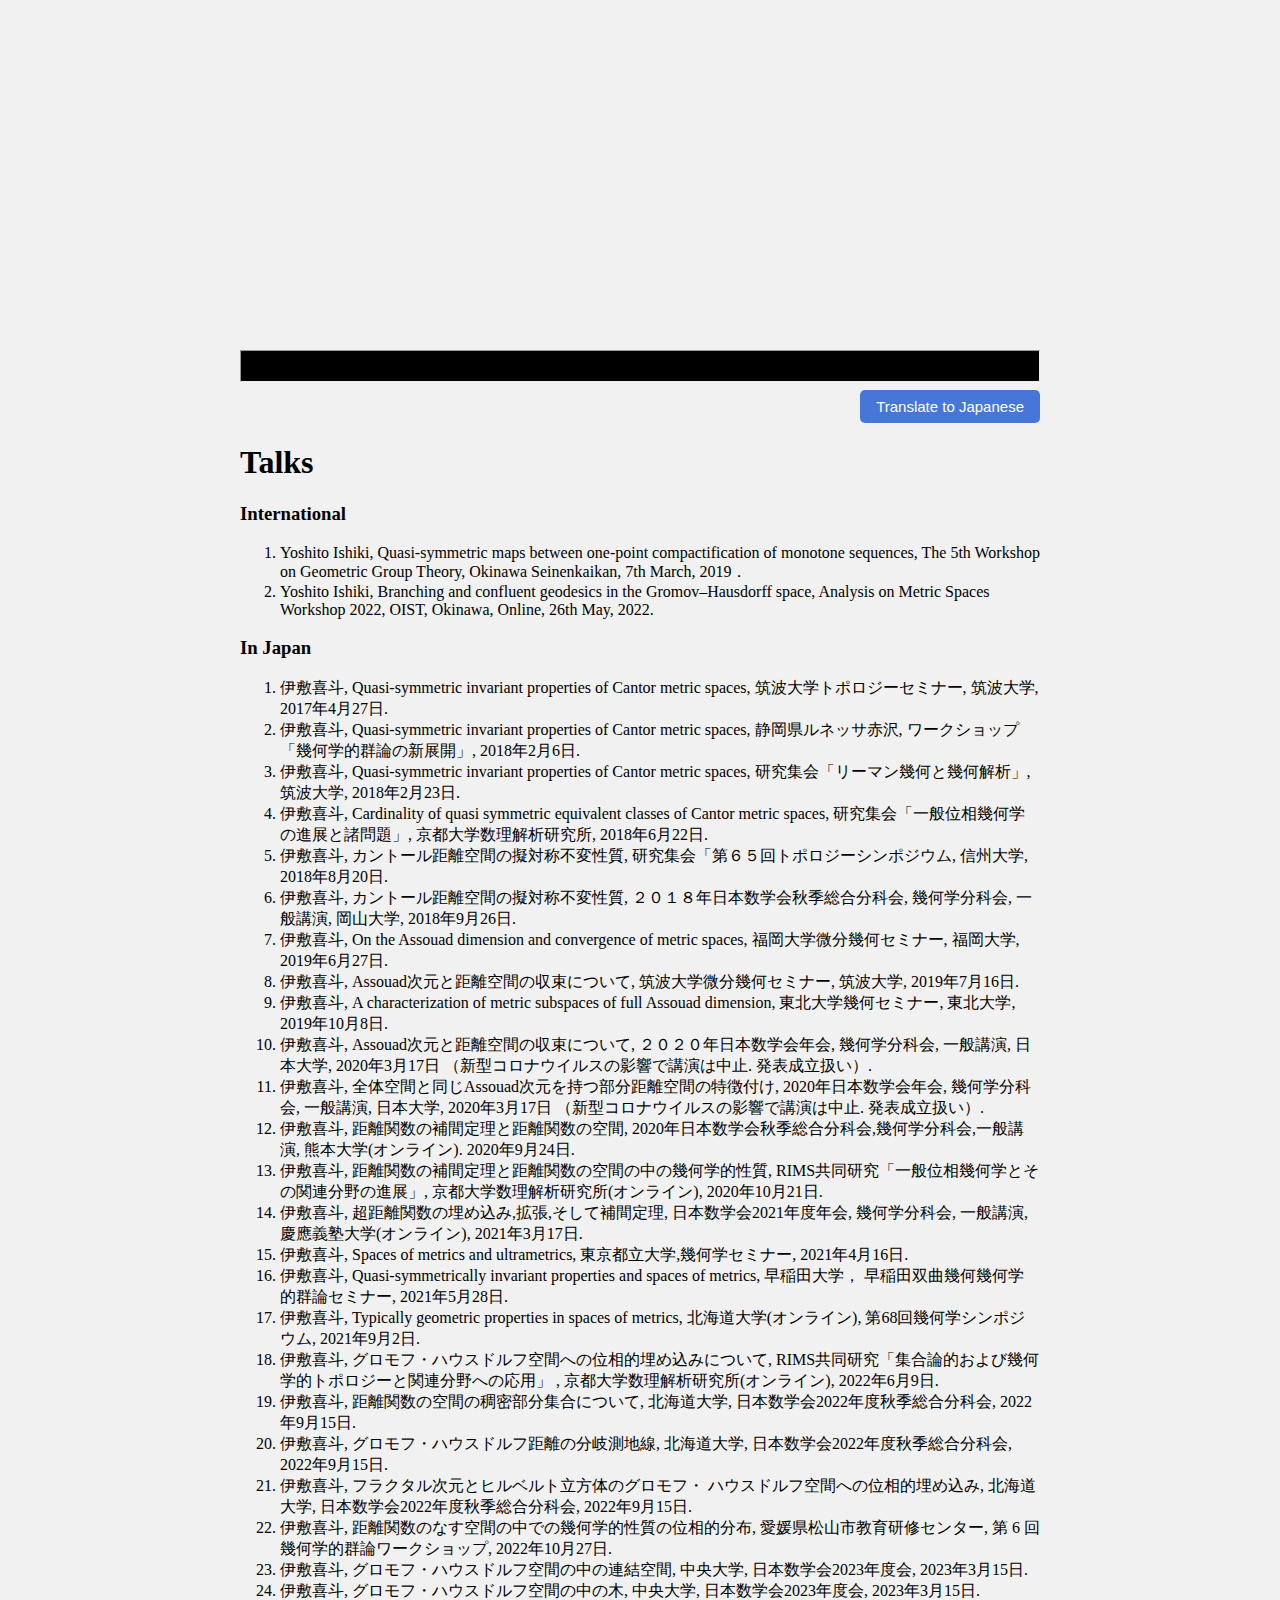
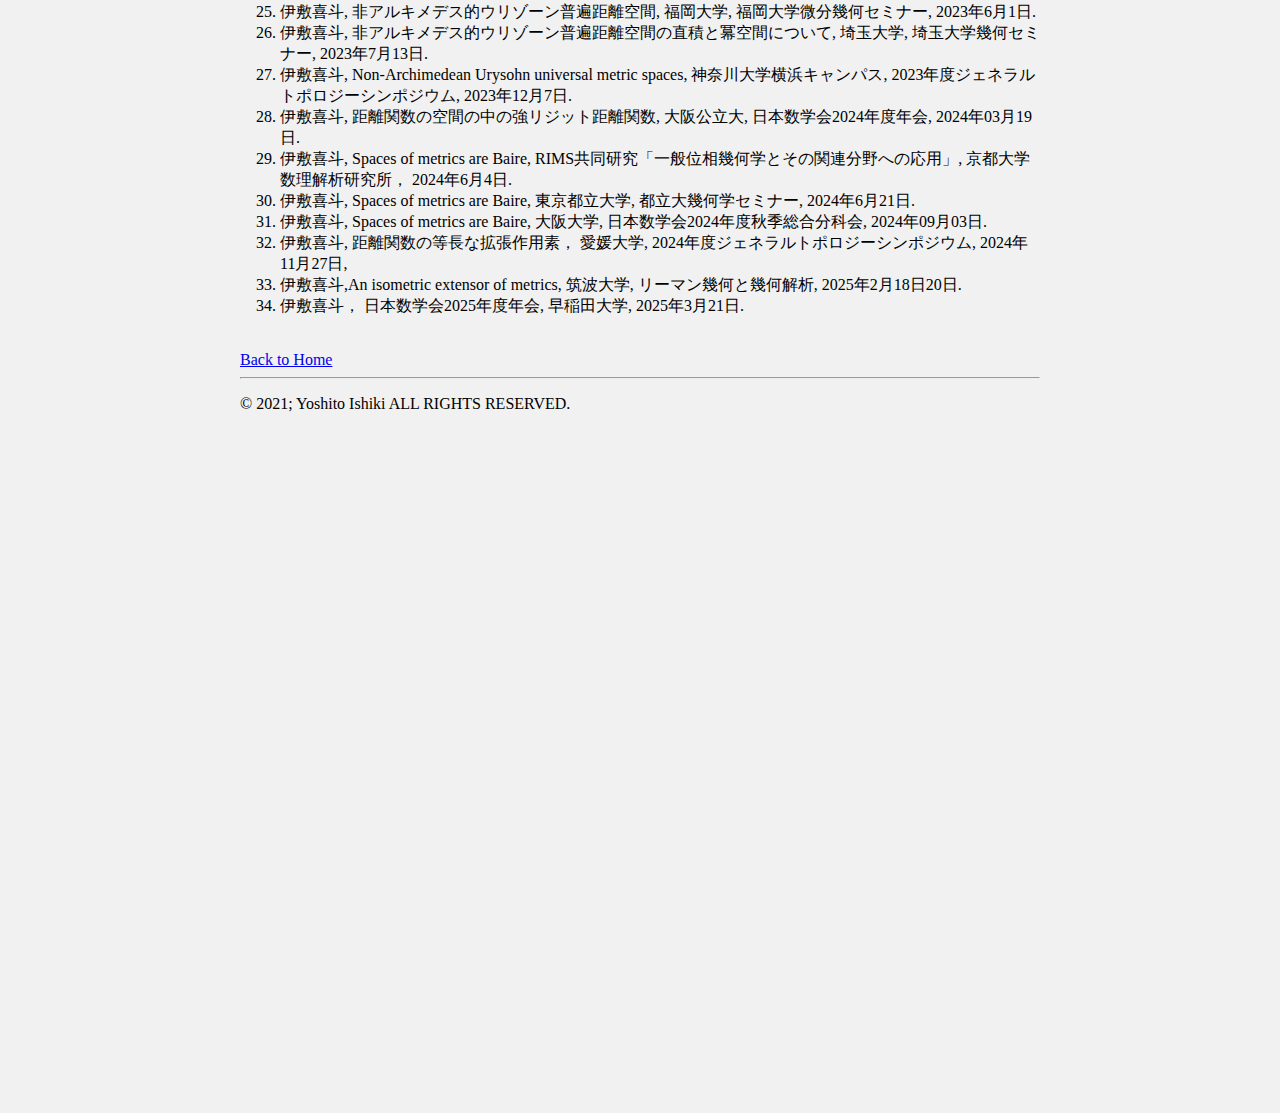
<file: talks.html>
<!DOCTYPE html>
<html lang="en">
<head>
  <meta charset="utf-8">
  <title>Ishiki's Notes</title>
  <link rel="stylesheet" href="yoshitostyle.css">
<meta name="google-site-verification" content="g3Q9Jqpzt3xkbh88KGZdGHRbhRDs4_j5EWgXzQkTsl4" />
</head>
<body>


<header>

  <hr class="headhr">

<!-- Button contents Starts-->
<div class="translate">

  <button onclick="translation('en');" class="cngLang" lang="ja">
    Translate to English
  </button>

  <button onclick="translation('ja');" class="cngLang" lang="en">
    Translate to Japanese
  </button>
</div>
<!-- Button contents Starts-->





<!-- Main contents Starts-->



  <h1 class="cngLang" lang="ja">
    講演発表
  </h1>
  <h1 class="cngLang" lang="en">
    Talks
  </h1>

<!-- Talk international Start -->
<h3 class="cngLang" lang="en">
  International
</h3>

<h3 class="cngLang" lang="ja">
  国際
</h3>

<ol>
  <li>
     Yoshito Ishiki,
     Quasi-symmetric maps between one-point compactification of monotone sequences,
     The 5th Workshop on Geometric Group Theory,
     Okinawa Seinenkaikan,
     7th March, 2019．
  </li>
  <li>
    Yoshito Ishiki,
     Branching and confluent geodesics in the Gromov–Hausdorff space,
     Analysis on Metric Spaces Workshop 2022,
     OIST, Okinawa, Online,
     26th May,
     2022.
  </li>
</ol>
<!-- Talk international End -->
<!-- Talk in Japan Strat -->
<h3 class="cngLang" lang="en">
  In Japan
</h3>
<h3 class="cngLang" lang="ja">
  日本国内での発表
</h3>


<ol>
<li>
  伊敷喜斗,
  Quasi-symmetric invariant properties of Cantor metric spaces,
  筑波大学トポロジーセミナー,
  筑波大学,
  2017年4月27日.
</li>
<li>
   伊敷喜斗,
   Quasi-symmetric invariant properties of Cantor metric spaces,
   静岡県ルネッサ赤沢,
   ワークショップ「幾何学的群論の新展開」,
   2018年2月6日.
</li>
<li>
  伊敷喜斗,
  Quasi-symmetric invariant properties of Cantor metric spaces,
  研究集会「リーマン幾何と幾何解析」,
  筑波大学,
  2018年2月23日.
</li>

<li>
  伊敷喜斗,
  Cardinality of quasi symmetric equivalent classes of Cantor metric spaces,
  研究集会「一般位相幾何学の進展と諸問題」,
  京都大学数理解析研究所,
  2018年6月22日.
</li>
<li>
  伊敷喜斗,
  カントール距離空間の擬対称不変性質,
  研究集会「第６５回トポロジーシンポジウム,
  信州大学,
  2018年8月20日.
</li>
<li>
  伊敷喜斗,
  カントール距離空間の擬対称不変性質,
  ２０１８年日本数学会秋季総合分科会,
  幾何学分科会, 一般講演,
  岡山大学,
  2018年9月26日.
</li>

<li>
  伊敷喜斗,
  On the Assouad dimension and convergence of metric spaces,
  福岡大学微分幾何セミナー,
  福岡大学,
  2019年6月27日.

</li>
<li>
  伊敷喜斗,
  Assouad次元と距離空間の収束について,
  筑波大学微分幾何セミナー,
  筑波大学, 2019年7月16日.
</li>
<li>
  伊敷喜斗,
  A characterization of metric subspaces of full Assouad dimension,
  東北大学幾何セミナー,
  東北大学,
  2019年10月8日.
</li>
<li>
  伊敷喜斗,
  Assouad次元と距離空間の収束について,
  ２０２０年日本数学会年会, 幾何学分科会, 一般講演,
  日本大学,
  2020年3月17日
  （新型コロナウイルスの影響で講演は中止. 発表成立扱い）.
</li>
<li>
  伊敷喜斗,
  全体空間と同じAssouad次元を持つ部分距離空間の特徴付け,
  2020年日本数学会年会, 幾何学分科会, 一般講演,
  日本大学,
  2020年3月17日
  （新型コロナウイルスの影響で講演は中止. 発表成立扱い）.
</li>
<li>
  伊敷喜斗,
  距離関数の補間定理と距離関数の空間,
  2020年日本数学会秋季総合分科会,幾何学分科会,一般講演,
  熊本大学(オンライン).
  2020年9月24日.
</li>
<li>
  伊敷喜斗,
  距離関数の補間定理と距離関数の空間の中の幾何学的性質,
  RIMS共同研究「一般位相幾何学とその関連分野の進展」,
  京都大学数理解析研究所(オンライン), 2020年10月21日.
</li>
<li>
  伊敷喜斗,
  超距離関数の埋め込み,拡張,そして補間定理,
  日本数学会2021年度年会, 幾何学分科会, 一般講演,
  慶應義塾大学(オンライン),
  2021年3月17日.
  <li>
  伊敷喜斗,
  Spaces of metrics and ultrametrics,
  東京都立大学,幾何学セミナー,
  2021年4月16日.
</li>
<li>
  伊敷喜斗,
  Quasi-symmetrically invariant properties and spaces of metrics,
  早稲田大学，
  早稲田双曲幾何幾何学的群論セミナー,
  2021年5月28日.
</li>
<li>
  伊敷喜斗,
  Typically geometric properties in spaces of metrics,
  北海道大学(オンライン),
  第68回幾何学シンポジウム,
  2021年9月2日.
</li>

<li>
  伊敷喜斗,
  グロモフ・ハウスドルフ空間への位相的埋め込みについて,
  RIMS共同研究「集合論的および幾何学的トポロジーと関連分野への応用」 ,
  京都大学数理解析研究所(オンライン),
  2022年6月9日.
</li>
<li>
  伊敷喜斗,
  距離関数の空間の稠密部分集合について,
  北海道大学,
  日本数学会2022年度秋季総合分科会,
  2022年9月15日.
</li>
<li>
  伊敷喜斗,
  グロモフ・ハウスドルフ距離の分岐測地線,
  北海道大学,
  日本数学会2022年度秋季総合分科会,
  2022年9月15日.
</li>
<li>
  伊敷喜斗,
  フラクタル次元とヒルベルト立方体のグロモフ・
  ハウスドルフ空間への位相的埋め込み, 
  北海道大学,
  日本数学会2022年度秋季総合分科会,
  2022年9月15日.
</li>
<li>
  伊敷喜斗, 
  距離関数のなす空間の中での幾何学的性質の位相的分布, 
  愛媛県松山市教育研修センター, 
  第 6 回幾何学的群論ワークショップ, 
  2022年10月27日. 

</li>
<li>
  伊敷喜斗, 
  グロモフ・ハウスドルフ空間の中の連結空間, 
  中央大学, 
  日本数学会2023年度会, 
  2023年3月15日.
</li>
<li>
  伊敷喜斗, 
  グロモフ・ハウスドルフ空間の中の木, 
  中央大学, 
  日本数学会2023年度会, 
  2023年3月15日.
</li>
<li>
  伊敷喜斗,
  非アルキメデス的ウリゾーン普遍距離空間,
  福岡大学,
  福岡大学微分幾何セミナー,
  2023年6月1日.
</li>
<li>
  伊敷喜斗,
  非アルキメデス的ウリゾーン普遍距離空間の直積と冪空間について,
  埼玉大学,
  埼玉大学幾何セミナー,
  2023年7月13日.
</li>
<li>
  伊敷喜斗, 
  Non-Archimedean Urysohn universal metric spaces, 
  神奈川大学横浜キャンパス, 
  2023年度ジェネラルトポロジーシンポジウム, 
  2023年12月7日.
</li>
<li>
  伊敷喜斗, 
  距離関数の空間の中の強リジット距離関数, 
  大阪公立大, 
  日本数学会2024年度年会, 
  2024年03月19日. 
</li>
<li>
  伊敷喜斗, 
  Spaces of metrics are Baire, 
  RIMS共同研究「一般位相幾何学とその関連分野への応用」, 京都大学数理解析研究所，
  2024年6月4日.
</li>
<li>伊敷喜斗, 
  Spaces of metrics are Baire, 
  東京都立大学, 
  都立大幾何学セミナー, 
  2024年6月21日. 

</li>

<li>
  伊敷喜斗, Spaces of metrics are Baire, 
  大阪大学, 
  日本数学会2024年度秋季総合分科会, 
  2024年09月03日.
</li>

<li>
    伊敷喜斗, 
    距離関数の等長な拡張作用素，
    愛媛大学, 
    2024年度ジェネラルトポロジーシンポジウム, 
    2024年11月27日,  
</li>

<li>
    伊敷喜斗,An isometric extensor of metrics, 
    筑波大学, 
    リーマン幾何と幾何解析, 
    2025年2月18日20日. 
</li>

<li>
  伊敷喜斗，
  日本数学会2025年度年会, 
    早稲田大学, 
    2025年3月21日.
</li>
</ol>
<!-- Talk in Japan End -->



  <br>
  <a href="index.html">
    Back to Home
  </a>

<!-- Main contents Ends-->





  <hr>
  <footer>
  <p>&#169 2021; Yoshito Ishiki ALL RIGHTS RESERVED. </p>
  </footer>
  <script type="text/javascript" src="yoshito.js">
  </script>
  
</body>




















</html>
</file>
<file: yoshitostyle.css>
button{
appearance: none;
  border: 0;
  border-radius: 5px;
  background: #4676D7;
  color: #fff;
  padding: 8px 16px;
  font-size: 15px;
}
body{
  background-color: #f1f1f1;
  width:800px;
  margin-left: auto;
  margin-right: auto;
  margin-top: 350px;
  margin-bottom: 700px;
}
.translate{
  text-align: right;
}
.headhr{
  background-color: black;
  height: 30px;
}
</file>
